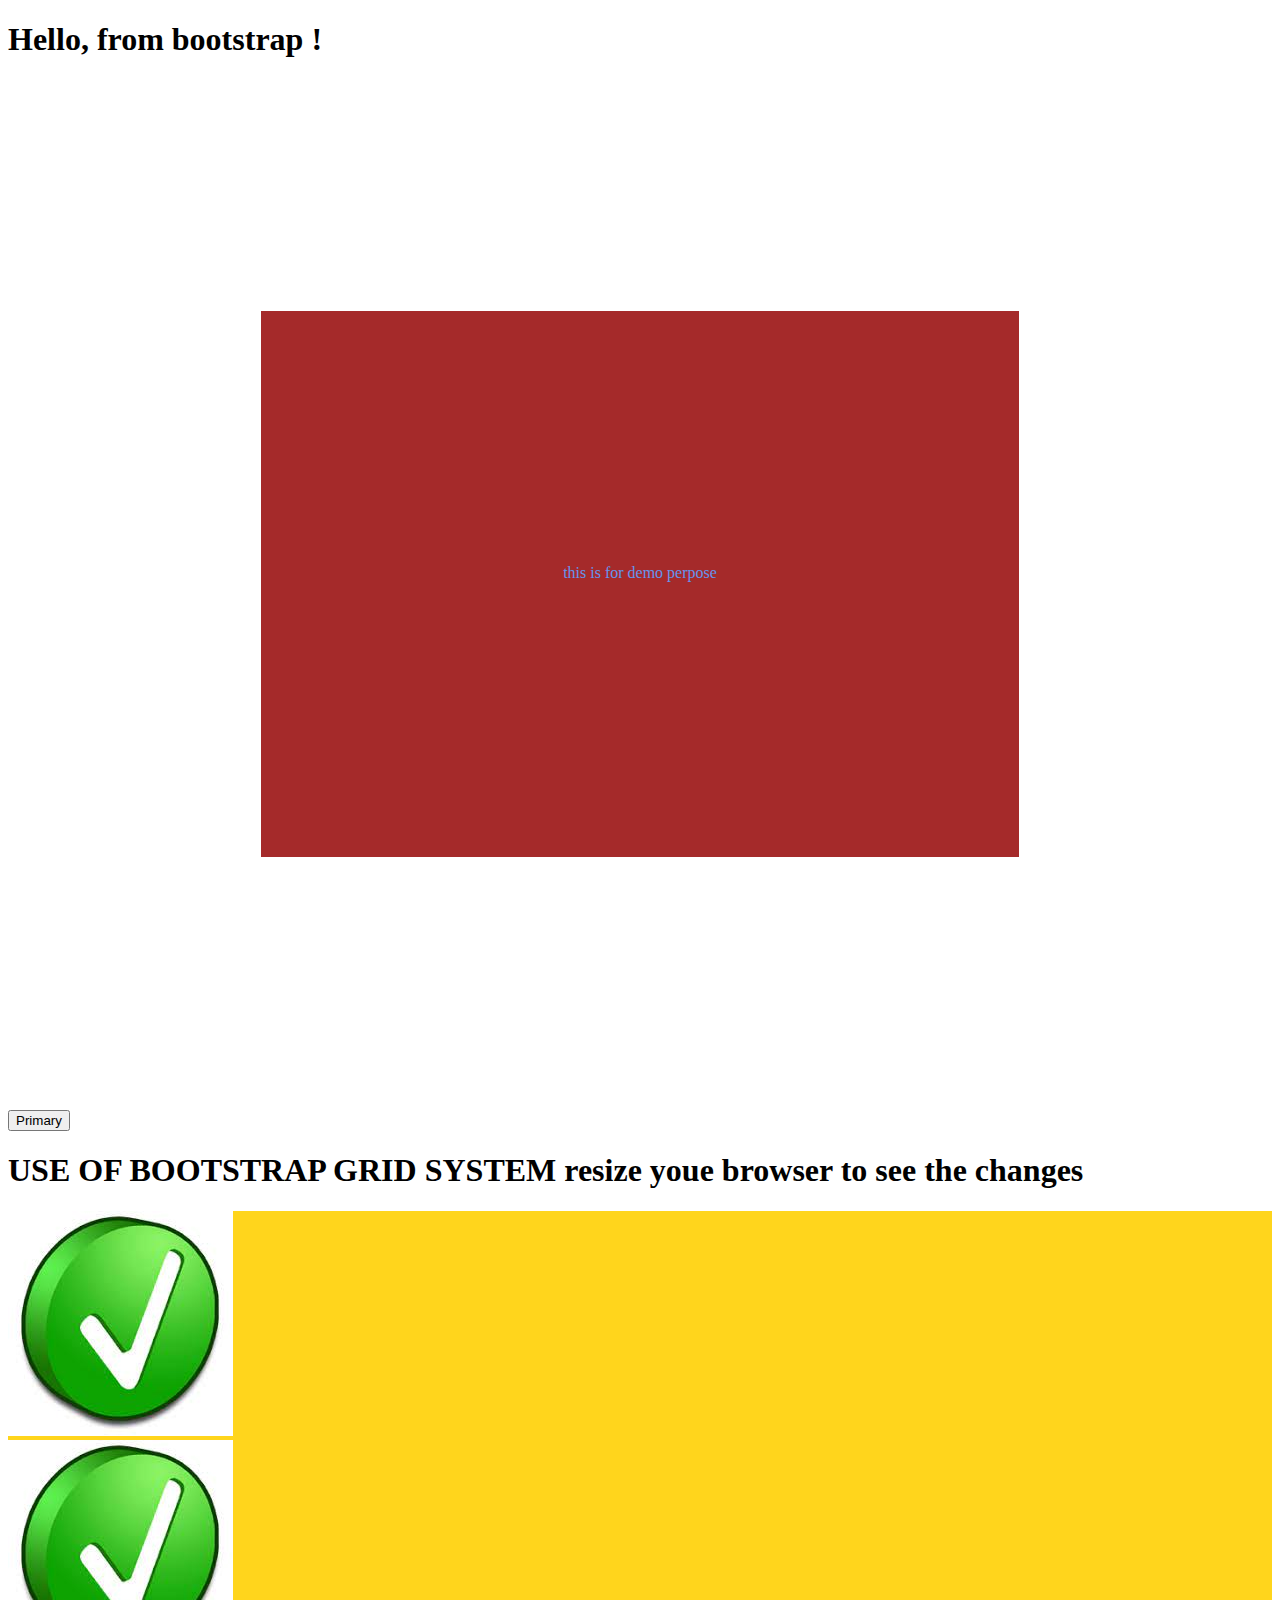
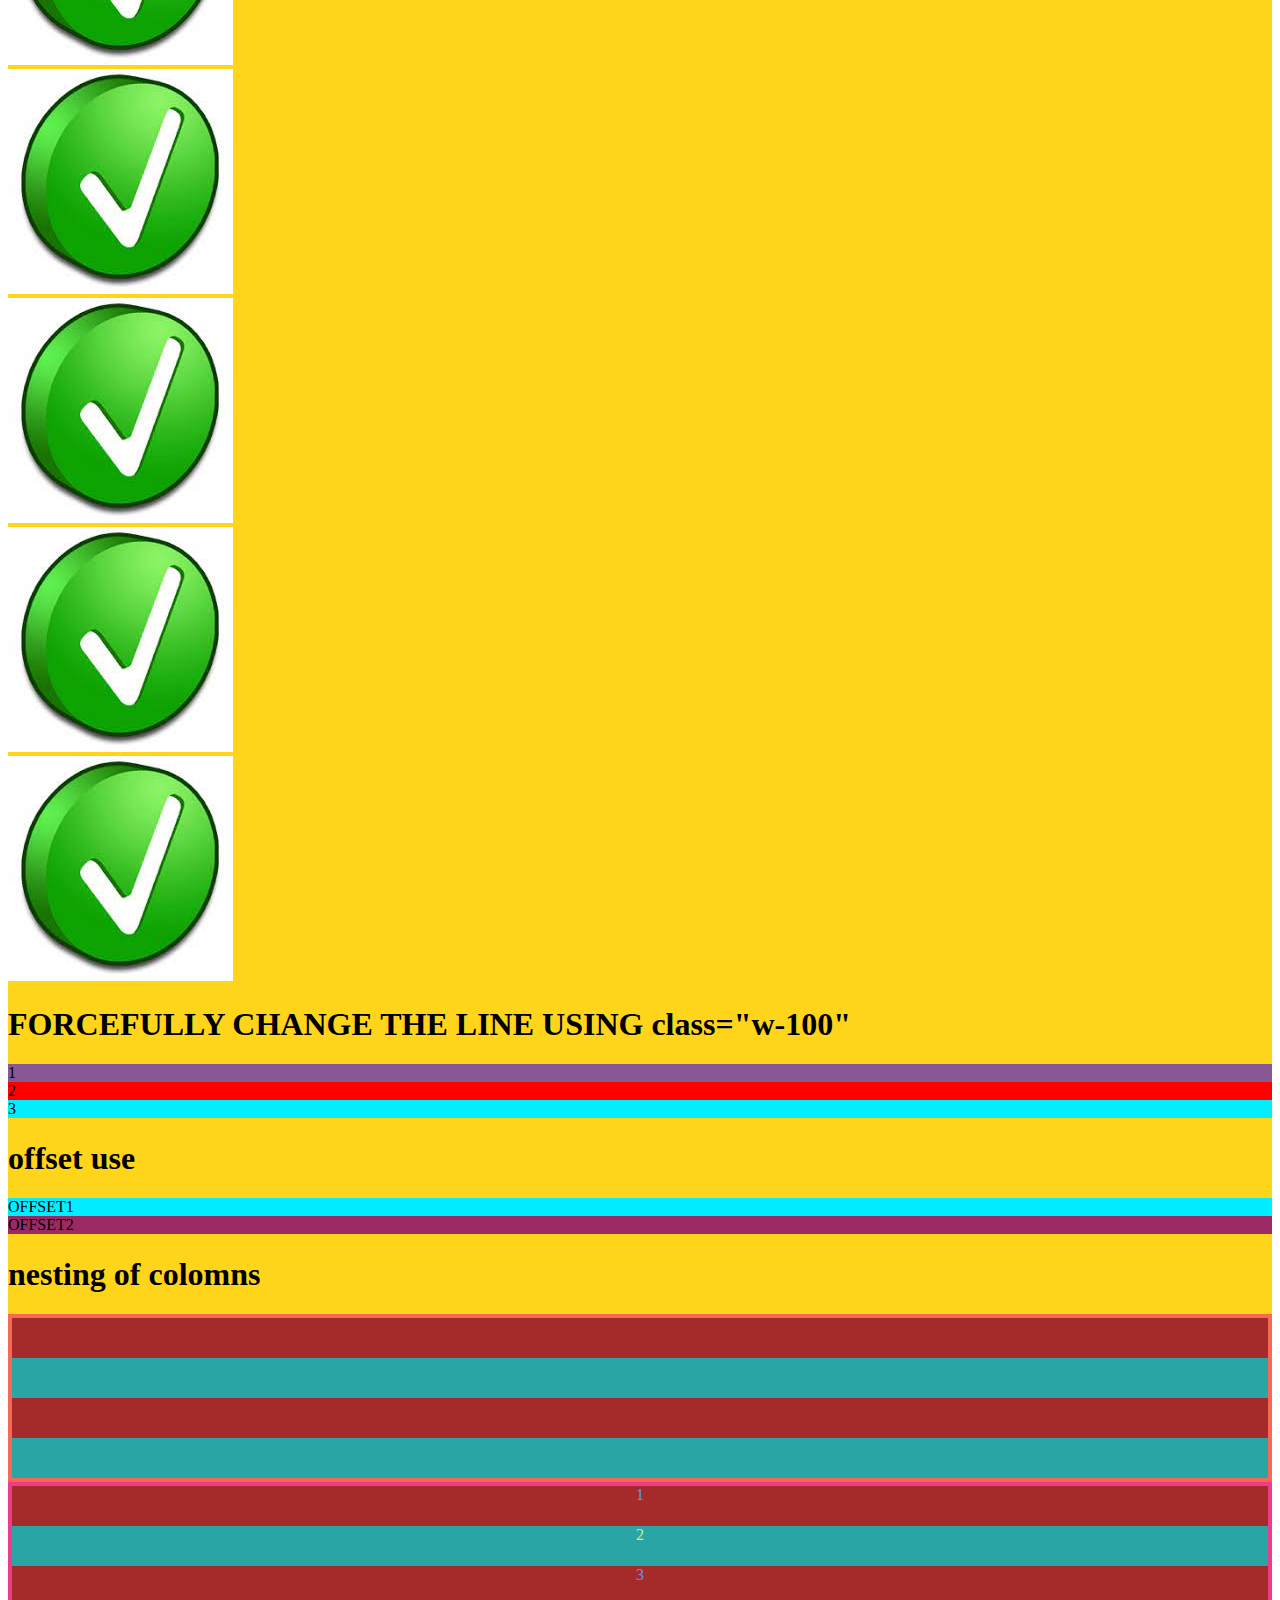
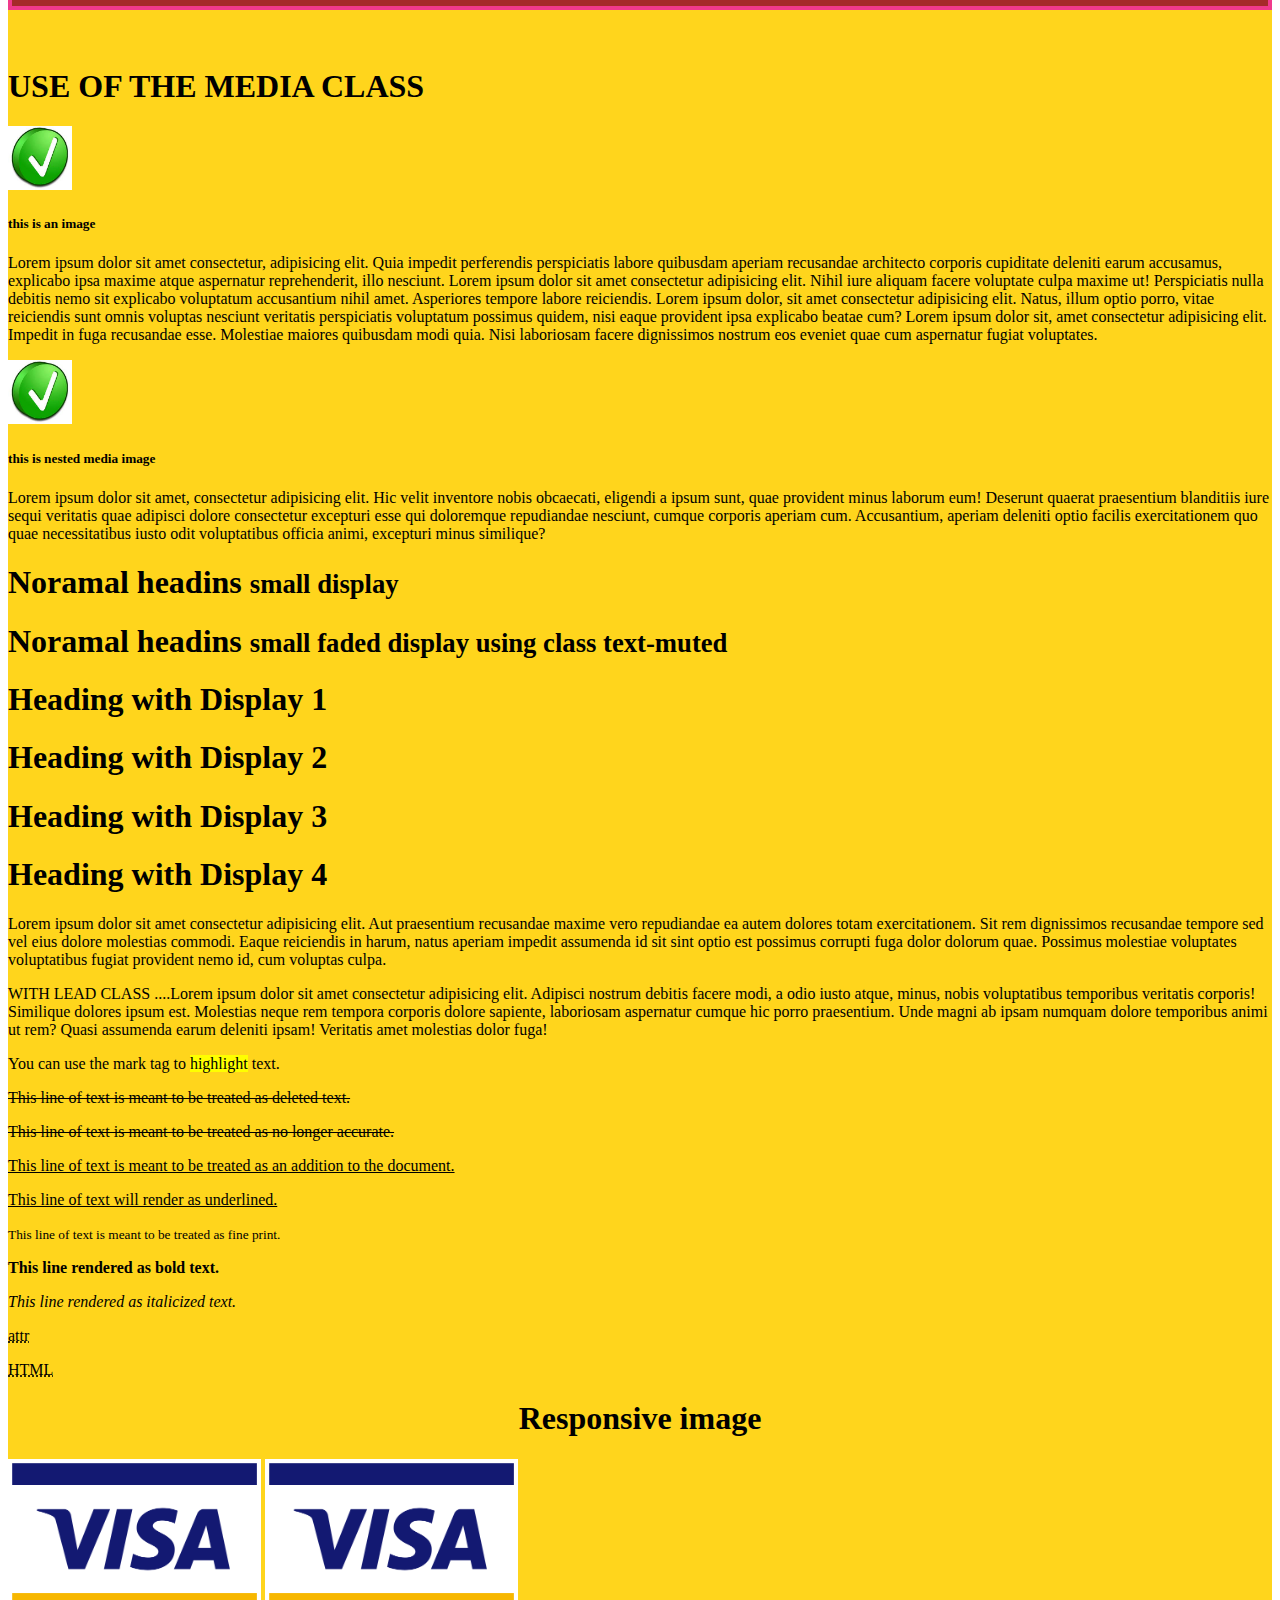
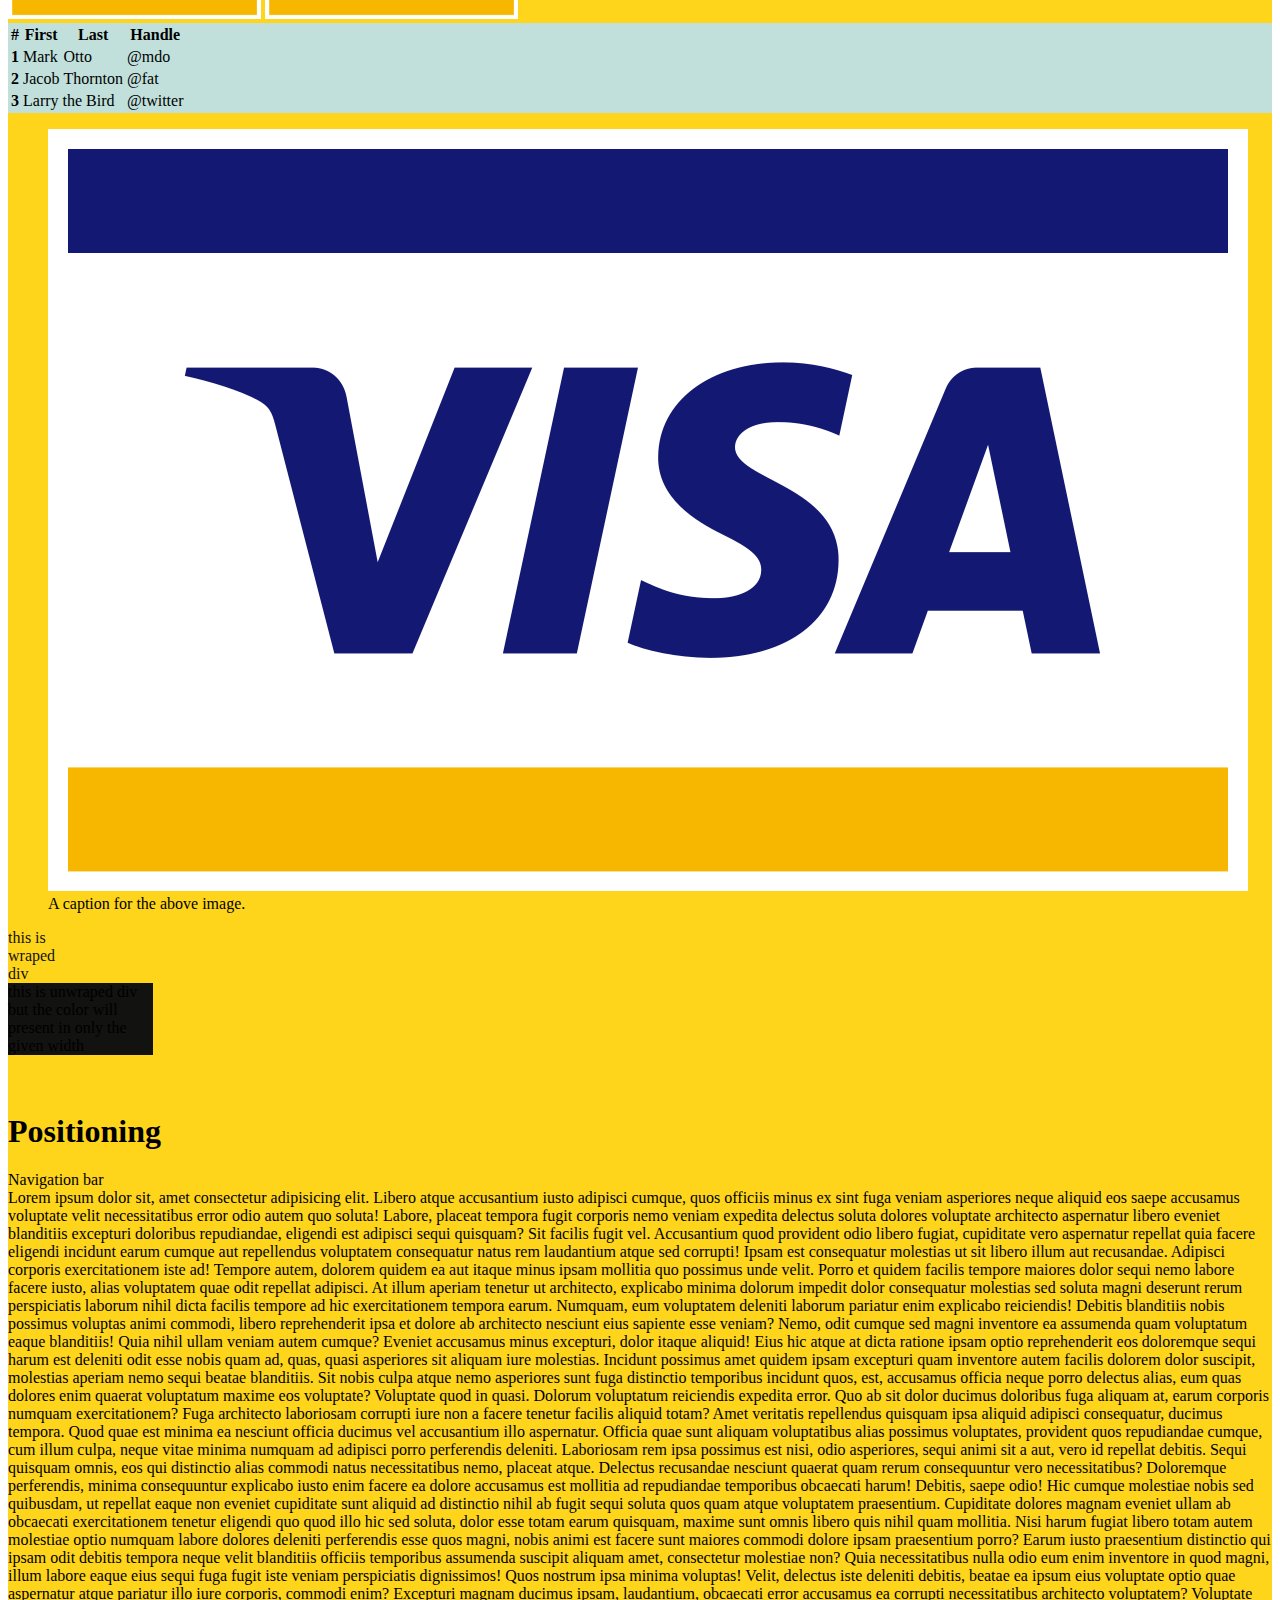
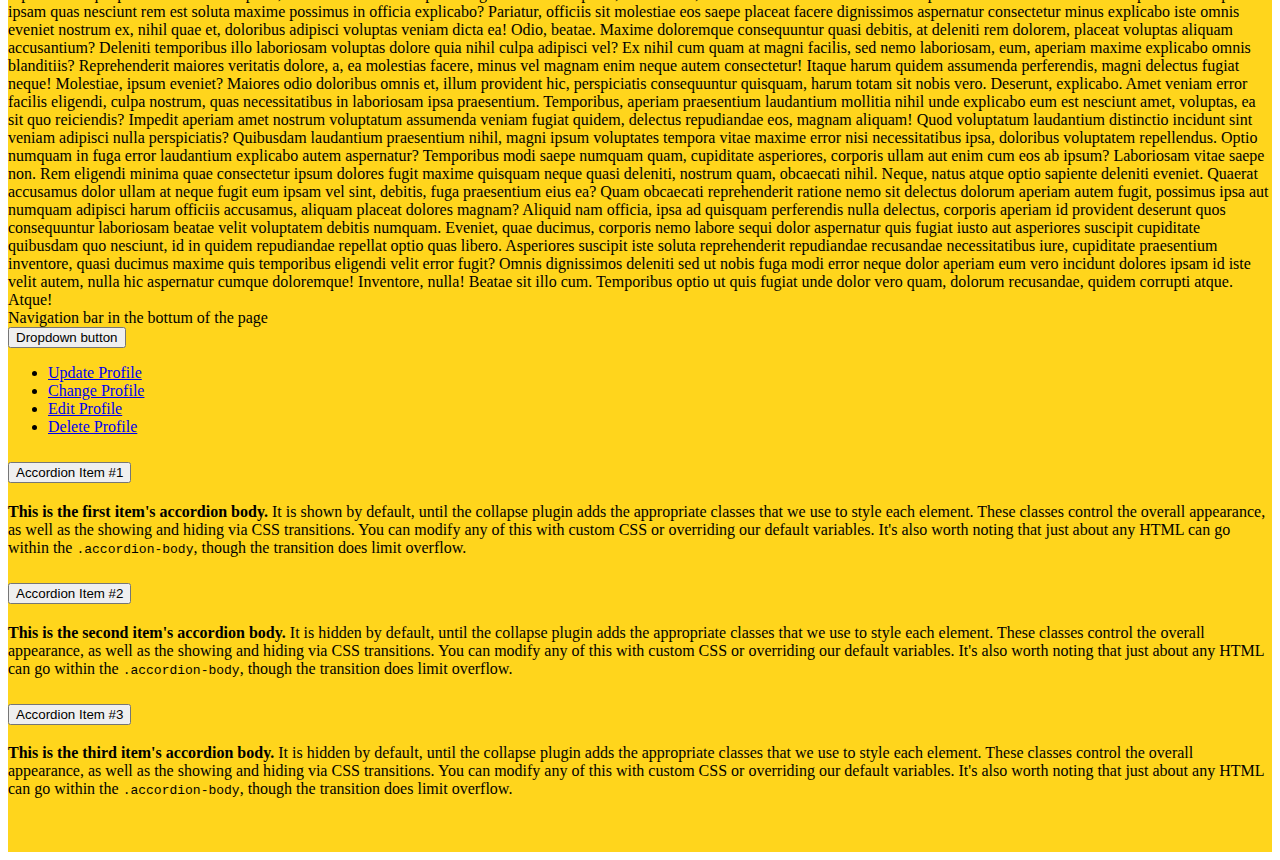
<file: bootstrap/index.html>
<!doctype html>
<html lang="en">

<head>
    <!-- Required meta tags -->
    <meta charset="utf-8">
    <meta name="viewport" content="width=device-width, initial-scale=1">

    <!-- Bootstrap CSS -->
    <link href="https://cdn.jsdelivr.net/npm/bootstrap@5.0.2/dist/css/bootstrap.min.css" rel="stylesheet"
        integrity="sha384-EVSTQN3/azprG1Anm3QDgpJLIm9Nao0Yz1ztcQTwFspd3yD65VohhpuuCOmLASjC" crossorigin="anonymous">
    <title>Hello, Bootstrap !</title>
    <link rel="stylesheet" href="css/style.css">

</head>

<body>
    <h1>Hello, from bootstrap !</h1>

    <div class="demo">
        this is for demo perpose
    </div>

    <button type="button" class="btn btn-primary">Primary</button>

    </div>
    </div>
    <h1> USE OF BOOTSTRAP GRID SYSTEM resize youe browser to see the changes</h1>
    <div class="container-fluid" style="background-color: rgba(255, 208, 0, 0.891);">
        <div class="row">
            <div class="col-xl-2 col-lg-3 col-md-4 col-sm-6">
                <img src="images/download.ico" alt="visa image">
            </div>
            <div class="col-xl-2 col-lg-3 col-md-4 col-sm-6">
                <img src="images/download.ico" alt="visa image">
            </div>
            <div class="col-xl-2 col-lg-3 col-md-4 col-sm-6">
                <img src="images/download.ico " alt="visa image">
            </div>
            <div class="col-xl-2 col-lg-3 col-md-4 col-sm-6">
                <img src="images/download.ico" alt="visa image">
            </div>
            <div class="col-xl-2 col-lg-3 col-md-4 col-sm-6">
                <img src="images/download.ico" alt="visa image">
            </div>
            <div class="col-xl-2 col-lg-3 col-md-4 col-sm-6">
                <img src="images/download.ico" alt="visa image">
            </div>
        </div>
        <h1>FORCEFULLY CHANGE THE LINE USING class="w-100"</h1>
        <div class="container">
            <div class="row">
                <div class="col-4" style="background-color:#885894">1</div>
                <div class="w-100"></div>
                <div class="col-4" style="background-color:red">2</div>
                <div class="w-100"></div>

                <div class="col-4 order-first" style="background-color:rgb(0, 238, 255)">3</div>
            </div>
        </div>
        <h1>offset use</h1>
        <div class="container">
            <div class="row">
                <div class="col-3" style="background-color:rgb(0, 238, 255)">OFFSET1</div>
                <div class="col-3 offset-6" style="background-color:rgb(155, 42, 100)">OFFSET2</div>
            </div>
        </div>

        <h1>nesting of colomns</h1>
        <div class="container">
            <div class="row">
                <div class="col-6" style="background-color:rgb(0, 238, 25); border: 4px solid #f76855;">
                    <div class="row">
                        <div class="col-3 nest1"></div>
                        <div class="col-3 nest2"></div>
                        <div class="col-3 nest1"></div>
                        <div class="col-3 nest2"></div>
                    </div>
                </div>
                <div class="col-6" style="background-color:rgb(0, 238, 201); border: 4px solid #f03a8c;">
                    <div class="row">
                        <div class="col-4 nest1">1</div>
                        <div class="col-4 nest2">2</div>
                        <div class="col-4 nest1">3</div>
                    </div>
                </div>
            </div>
        </div><br>
        <br>
        <h1> USE OF THE MEDIA CLASS </h1>

        <div class="container">
            <div class="media">
                <img src="images/download.ico" width="64" height="64" alt="" class="mr-3">
                <div class="media-body">
                    <h5>this is an image </h5>
                    <p>
                        Lorem ipsum dolor sit amet consectetur, adipisicing elit. Quia impedit perferendis perspiciatis
                        labore quibusdam aperiam recusandae architecto corporis cupiditate deleniti earum accusamus,
                        explicabo ipsa maxime atque aspernatur reprehenderit, illo nesciunt.
                        Lorem ipsum dolor sit amet consectetur adipisicing elit. Nihil iure aliquam facere voluptate
                        culpa maxime ut! Perspiciatis nulla debitis nemo sit explicabo voluptatum accusantium nihil
                        amet. Asperiores tempore labore reiciendis.
                        Lorem ipsum dolor, sit amet consectetur adipisicing elit. Natus, illum optio porro, vitae
                        reiciendis sunt omnis voluptas nesciunt veritatis perspiciatis voluptatum possimus quidem, nisi
                        eaque provident ipsa explicabo beatae cum?
                        Lorem ipsum dolor sit, amet consectetur adipisicing elit. Impedit in fuga recusandae esse.
                        Molestiae maiores quibusdam modi quia. Nisi laboriosam facere dignissimos nostrum eos eveniet
                        quae cum aspernatur fugiat voluptates.
                    </p>
                    <!-- nesting of the media object -->
                    <div class="media">
                        <img src="images/download.ico" width="64" height="64" alt="" class="mr-3">
                        <div class="media-body">
                            <h5>this is nested media image</h5>
                            <p>Lorem ipsum dolor sit amet, consectetur adipisicing elit. Hic velit inventore nobis
                                obcaecati, eligendi a ipsum sunt, quae provident minus laborum eum! Deserunt quaerat
                                praesentium blanditiis iure sequi veritatis quae adipisci dolore consectetur excepturi
                                esse qui doloremque repudiandae nesciunt, cumque corporis aperiam cum. Accusantium,
                                aperiam deleniti optio facilis exercitationem quo quae necessitatibus iusto odit
                                voluptatibus officia animi, excepturi minus similique?</p>
                        </div>
                    </div>
                </div>
            </div>

        </div>


        <!-- fency display heading and display headings -->

        <h1>Noramal headins <small>small display</small></h1>
        <h1>Noramal headins <small class="text-muted">small faded display using class text-muted</small></h1>
        <h1 class="display-1"> Heading with Display 1</h1>
        <h1 class="display-2">Heading with Display 2</h1>
        <h1 class="display-3">Heading with Display 3</h1>
        <h1 class="display-4">Heading with Display 4</h1>

        <!-- lead -->
        <p>Lorem ipsum dolor sit amet consectetur adipisicing elit. Aut praesentium recusandae maxime vero repudiandae
            ea autem dolores totam exercitationem. Sit rem dignissimos recusandae tempore sed vel eius dolore molestias
            commodi. Eaque reiciendis in harum, natus aperiam impedit assumenda id sit sint optio est possimus corrupti
            fuga dolor dolorum quae. Possimus molestiae voluptates voluptatibus fugiat provident nemo id, cum voluptas
            culpa.</p>
        <p class="lead">WITH LEAD CLASS ....Lorem ipsum dolor sit amet consectetur adipisicing elit. Adipisci nostrum
            debitis facere modi, a odio iusto atque, minus, nobis voluptatibus temporibus veritatis corporis! Similique
            dolores ipsum est. Molestias neque rem tempora corporis dolore sapiente, laboriosam aspernatur cumque hic
            porro praesentium. Unde magni ab ipsam numquam dolore temporibus animi ut rem? Quasi assumenda earum
            deleniti ipsam! Veritatis amet molestias dolor fuga!</p>

        <!-- inline text element -->
        <div class="container">
            <p>You can use the mark tag to <mark>highlight</mark> text.</p>
            <p><del>This line of text is meant to be treated as deleted text.</del></p>
            <p><s>This line of text is meant to be treated as no longer accurate.</s></p>
            <p><ins>This line of text is meant to be treated as an addition to the document.</ins></p>
            <p><u>This line of text will render as underlined.</u></p>
            <p><small>This line of text is meant to be treated as fine print.</small></p>
            <p><strong>This line rendered as bold text.</strong></p>
            <p><em>This line rendered as italicized text.</em></p>
        </div>
        <!-- abbrevation -->
        <div>
            <p><abbr title="attribute">attr</abbr></p>
            <p><abbr title="HyperText Markup Language" class="initialism">HTML</abbr></p>
        </div>
        <!-- IMAGE RESPONSIVE -->

        <div class="container">
            <h1 style="text-align:center;"> Responsive image</h1>
            <div class="text-center">
                <img src="images/1200px-Visa.svg.png" width="20%" alt="without class">
                <img src="images/1200px-Visa.svg.png" width="20%" alt="with class" class="img-fluid img-thumbnail">
            </div>
        </div>

        <div class="container" style="background-color: rgb(193, 224, 219);">
            <table class="table table-striped table-hover table-sm table-success">
                <thead class="thead-light">
                    <tr>
                        <th scope="col">#</th>
                        <th scope="col">First</th>
                        <th scope="col">Last</th>
                        <th scope="col">Handle</th>
                    </tr>
                </thead>
                <tbody>
                    <tr>
                        <th scope="row">1</th>
                        <td>Mark</td>
                        <td>Otto</td>
                        <td>@mdo</td>
                    </tr>
                    <tr>
                        <th scope="row">2</th>
                        <td>Jacob</td>
                        <td>Thornton</td>
                        <td>@fat</td>
                    </tr>
                    <tr>
                        <th scope="row">3</th>
                        <td colspan="2">Larry the Bird</td>
                        <td>@twitter</td>
                    </tr>
                </tbody>
            </table>
        </div>

        <div class="container">
            <figure class="figure">
                <img src="images/1200px-Visa.svg.png" class="figure-img img-fluid rounded" alt="...">
                <figcaption class="figure-caption text-center">A caption for the above image.</figcaption>
            </figure>
        </div>

        <!-- TEXT WRAPING -->
        <div class="container">
            <div class="text-justify" style="width: 60px; color:hsl(60, 3%, 7%)">
                this is wraped div
            </div>
            <div class="text-nowrap" style="width: 145px; background-color:hsl(60, 3%, 7%)">
                this is unwraped div but the color will present in only the given width
            </div>
        </div>

        <!-- POSITIONG  -->
        <br><br>
        <h1>Positioning</h1>
        <div class="container">
            <div class="bg-info fixed-top"> Navigation bar </div>
            <div>Lorem ipsum dolor sit, amet consectetur adipisicing elit. Libero atque accusantium iusto adipisci
                cumque, quos officiis minus ex sint fuga veniam asperiores neque aliquid eos saepe accusamus voluptate
                velit necessitatibus error odio autem quo soluta! Labore, placeat tempora fugit corporis nemo veniam
                expedita delectus soluta dolores voluptate architecto aspernatur libero eveniet blanditiis excepturi
                doloribus repudiandae, eligendi est adipisci sequi quisquam? Sit facilis fugit vel. Accusantium quod
                provident odio libero fugiat, cupiditate vero aspernatur repellat quia facere eligendi incidunt earum
                cumque aut repellendus voluptatem consequatur natus rem laudantium atque sed corrupti! Ipsam est
                consequatur molestias ut sit libero illum aut recusandae. Adipisci corporis exercitationem iste ad!
                Tempore autem, dolorem quidem ea aut itaque minus ipsam mollitia quo possimus unde velit. Porro et
                quidem facilis tempore maiores dolor sequi nemo labore facere iusto, alias voluptatem quae odit repellat
                adipisci. At illum aperiam tenetur ut architecto, explicabo minima dolorum impedit dolor consequatur
                molestias sed soluta magni deserunt rerum perspiciatis laborum nihil dicta facilis tempore ad hic
                exercitationem tempora earum. Numquam, eum voluptatem deleniti laborum pariatur enim explicabo
                reiciendis! Debitis blanditiis nobis possimus voluptas animi commodi, libero reprehenderit ipsa et
                dolore ab architecto nesciunt eius sapiente esse veniam? Nemo, odit cumque sed magni inventore ea
                assumenda quam voluptatum eaque blanditiis! Quia nihil ullam veniam autem cumque? Eveniet accusamus
                minus excepturi, dolor itaque aliquid! Eius hic atque at dicta ratione ipsam optio reprehenderit eos
                doloremque sequi harum est deleniti odit esse nobis quam ad, quas, quasi asperiores sit aliquam iure
                molestias. Incidunt possimus amet quidem ipsam excepturi quam inventore autem facilis dolorem dolor
                suscipit, molestias aperiam nemo sequi beatae blanditiis. Sit nobis culpa atque nemo asperiores sunt
                fuga distinctio temporibus incidunt quos, est, accusamus officia neque porro delectus alias, eum quas
                dolores enim quaerat voluptatum maxime eos voluptate? Voluptate quod in quasi. Dolorum voluptatum
                reiciendis expedita error. Quo ab sit dolor ducimus doloribus fuga aliquam at, earum corporis numquam
                exercitationem? Fuga architecto laboriosam corrupti iure non a facere tenetur facilis aliquid totam?
                Amet veritatis repellendus quisquam ipsa aliquid adipisci consequatur, ducimus tempora. Quod quae est
                minima ea nesciunt officia ducimus vel accusantium illo aspernatur. Officia quae sunt aliquam
                voluptatibus alias possimus voluptates, provident quos repudiandae cumque, cum illum culpa, neque vitae
                minima numquam ad adipisci porro perferendis deleniti. Laboriosam rem ipsa possimus est nisi, odio
                asperiores, sequi animi sit a aut, vero id repellat debitis. Sequi quisquam omnis, eos qui distinctio
                alias commodi natus necessitatibus nemo, placeat atque. Delectus recusandae nesciunt quaerat quam rerum
                consequuntur vero necessitatibus? Doloremque perferendis, minima consequuntur explicabo iusto enim
                facere ea dolore accusamus est mollitia ad repudiandae temporibus obcaecati harum! Debitis, saepe odio!
                Hic cumque molestiae nobis sed quibusdam, ut repellat eaque non eveniet cupiditate sunt aliquid ad
                distinctio nihil ab fugit sequi soluta quos quam atque voluptatem praesentium. Cupiditate dolores magnam
                eveniet ullam ab obcaecati exercitationem tenetur eligendi quo quod illo hic sed soluta, dolor esse
                totam earum quisquam, maxime sunt omnis libero quis nihil quam mollitia. Nisi harum fugiat libero totam
                autem molestiae optio numquam labore dolores deleniti perferendis esse quos magni, nobis animi est
                facere sunt maiores commodi dolore ipsam praesentium porro? Earum iusto praesentium distinctio qui ipsam
                odit debitis tempora neque velit blanditiis officiis temporibus assumenda suscipit aliquam amet,
                consectetur molestiae non? Quia necessitatibus nulla odio eum enim inventore in quod magni, illum labore
                eaque eius sequi fuga fugit iste veniam perspiciatis dignissimos! Quos nostrum ipsa minima voluptas!
                Velit, delectus iste deleniti debitis, beatae ea ipsum eius voluptate optio quae aspernatur atque
                pariatur illo iure corporis, commodi enim? Excepturi magnam ducimus ipsam, laudantium, obcaecati error
                accusamus ea corrupti necessitatibus architecto voluptatem? Voluptate ipsam quas nesciunt rem est soluta
                maxime possimus in officia explicabo? Pariatur, officiis sit molestiae eos saepe placeat facere
                dignissimos aspernatur consectetur minus explicabo iste omnis eveniet nostrum ex, nihil quae et,
                doloribus adipisci voluptas veniam dicta ea! Odio, beatae. Maxime doloremque consequuntur quasi debitis,
                at deleniti rem dolorem, placeat voluptas aliquam accusantium? Deleniti temporibus illo laboriosam
                voluptas dolore quia nihil culpa adipisci vel? Ex nihil cum quam at magni facilis, sed nemo laboriosam,
                eum, aperiam maxime explicabo omnis blanditiis? Reprehenderit maiores veritatis dolore, a, ea molestias
                facere, minus vel magnam enim neque autem consectetur! Itaque harum quidem assumenda perferendis, magni
                delectus fugiat neque! Molestiae, ipsum eveniet? Maiores odio doloribus omnis et, illum provident hic,
                perspiciatis consequuntur quisquam, harum totam sit nobis vero. Deserunt, explicabo. Amet veniam error
                facilis eligendi, culpa nostrum, quas necessitatibus in laboriosam ipsa praesentium. Temporibus, aperiam
                praesentium laudantium mollitia nihil unde explicabo eum est nesciunt amet, voluptas, ea sit quo
                reiciendis? Impedit aperiam amet nostrum voluptatum assumenda veniam fugiat quidem, delectus repudiandae
                eos, magnam aliquam! Quod voluptatum laudantium distinctio incidunt sint veniam adipisci nulla
                perspiciatis? Quibusdam laudantium praesentium nihil, magni ipsum voluptates tempora vitae maxime error
                nisi necessitatibus ipsa, doloribus voluptatem repellendus. Optio numquam in fuga error laudantium
                explicabo autem aspernatur? Temporibus modi saepe numquam quam, cupiditate asperiores, corporis ullam
                aut enim cum eos ab ipsum? Laboriosam vitae saepe non. Rem eligendi minima quae consectetur ipsum
                dolores fugit maxime quisquam neque quasi deleniti, nostrum quam, obcaecati nihil. Neque, natus atque
                optio sapiente deleniti eveniet. Quaerat accusamus dolor ullam at neque fugit eum ipsam vel sint,
                debitis, fuga praesentium eius ea? Quam obcaecati reprehenderit ratione nemo sit delectus dolorum
                aperiam autem fugit, possimus ipsa aut numquam adipisci harum officiis accusamus, aliquam placeat
                dolores magnam? Aliquid nam officia, ipsa ad quisquam perferendis nulla delectus, corporis aperiam id
                provident deserunt quos consequuntur laboriosam beatae velit voluptatem debitis numquam. Eveniet, quae
                ducimus, corporis nemo labore sequi dolor aspernatur quis fugiat iusto aut asperiores suscipit
                cupiditate quibusdam quo nesciunt, id in quidem repudiandae repellat optio quas libero. Asperiores
                suscipit iste soluta reprehenderit repudiandae recusandae necessitatibus iure, cupiditate praesentium
                inventore, quasi ducimus maxime quis temporibus eligendi velit error fugit? Omnis dignissimos deleniti
                sed ut nobis fuga modi error neque dolor aperiam eum vero incidunt dolores ipsam id iste velit autem,
                nulla hic aspernatur cumque doloremque! Inventore, nulla! Beatae sit illo cum. Temporibus optio ut quis
                fugiat unde dolor vero quam, dolorum recusandae, quidem corrupti atque. Atque!</div>
        </div>
        <div class="bg-info fixed-bottom"> Navigation bar in the bottum of the page</div>
        <div class="container-fluid">
            <div class="dropdown">
                <button class="btn btn-secondary dropdown-toggle" type="button" id="dropdownMenuButton1"
                    data-bs-toggle="dropdown" aria-expanded="false">
                    Dropdown button
                </button>

                <ul class="dropdown-menu" aria-labelledby="dropdownMenuButton1">
                    <li><a class="dropdown-item" href="#"> Update Profile</a></li>
                    <li><a class="dropdown-item" href="#"> Change Profile</a></li>
                    <li><a class="dropdown-item" href="#"> Edit Profile</a></li>
                    <li><a class="dropdown-item" href="#"> Delete Profile</a></li>
                </ul>

            </div>
        </div>
        <div class="container">
            <div class="accordion" id="accordionExample">
                <div class="accordion-item">
                    <h2 class="accordion-header" id="headingOne">
                        <button class="accordion-button" type="button" data-bs-toggle="collapse"
                            data-bs-target="#collapseOne" aria-expanded="true" aria-controls="collapseOne">
                            Accordion Item #1
                        </button>
                    </h2>
                    <div id="collapseOne" class="accordion-collapse collapse show" aria-labelledby="headingOne"
                        data-bs-parent="#accordionExample">
                        <div class="accordion-body">
                            <strong>This is the first item's accordion body.</strong> It is shown by default, until the
                            collapse plugin adds the appropriate classes that we use to style each element. These
                            classes
                            control the overall appearance, as well as the showing and hiding via CSS transitions. You
                            can
                            modify any of this with custom CSS or overriding our default variables. It's also worth
                            noting
                            that just about any HTML can go within the <code>.accordion-body</code>, though the
                            transition
                            does limit overflow.
                        </div>
                    </div>
                </div>
                <div class="accordion-item">
                    <h2 class="accordion-header" id="headingTwo">
                        <button class="accordion-button collapsed" type="button" data-bs-toggle="collapse"
                            data-bs-target="#collapseTwo" aria-expanded="false" aria-controls="collapseTwo">
                            Accordion Item #2
                        </button>
                    </h2>
                    <div id="collapseTwo" class="accordion-collapse collapse" aria-labelledby="headingTwo"
                        data-bs-parent="#accordionExample">
                        <div class="accordion-body">
                            <strong>This is the second item's accordion body.</strong> It is hidden by default, until
                            the
                            collapse plugin adds the appropriate classes that we use to style each element. These
                            classes
                            control the overall appearance, as well as the showing and hiding via CSS transitions. You
                            can
                            modify any of this with custom CSS or overriding our default variables. It's also worth
                            noting
                            that just about any HTML can go within the <code>.accordion-body</code>, though the
                            transition
                            does limit overflow.
                        </div>
                    </div>
                </div>
                <div class="accordion-item">
                    <h2 class="accordion-header" id="headingThree">
                        <button class="accordion-button collapsed" type="button" data-bs-toggle="collapse"
                            data-bs-target="#collapseThree" aria-expanded="false" aria-controls="collapseThree">
                            Accordion Item #3
                        </button>
                    </h2>
                    <div id="collapseThree" class="accordion-collapse collapse" aria-labelledby="headingThree"
                        data-bs-parent="#accordionExample">
                        <div class="accordion-body">
                            <strong>This is the third item's accordion body.</strong> It is hidden by default, until the
                            collapse plugin adds the appropriate classes that we use to style each element. These
                            classes
                            control the overall appearance, as well as the showing and hiding via CSS transitions. You
                            can
                            modify any of this with custom CSS or overriding our default variables. It's also worth
                            noting
                            that just about any HTML can go within the <code>.accordion-body</code>, though the
                            transition
                            does limit overflow.
                        </div>
                    </div>
                </div>
            </div>
            <br>
            <br>
            <br>
        </div>
        <!-- Optional JavaScript; choose one of the two! -->

        <!-- Option 1: Bootstrap Bundle with Popper -->
        <script src="https://cdn.jsdelivr.net/npm/bootstrap@5.0.2/dist/js/bootstrap.bundle.min.js"
            integrity="sha384-MrcW6ZMFYlzcLA8Nl+NtUVF0sA7MsXsP1UyJoMp4YLEuNSfAP+JcXn/tWtIaxVXM"
            crossorigin="anonymous"></script>

        <!-- Option 2: Separate Popper and Bootstrap JS -->
        <!--
    <script src="https://cdn.jsdelivr.net/npm/@popperjs/core@2.9.2/dist/umd/popper.min.js" integrity="sha384-IQsoLXl5PILFhosVNubq5LC7Qb9DXgDA9i+tQ8Zj3iwWAwPtgFTxbJ8NT4GN1R8p" crossorigin="anonymous"></script>
    <script src="https://cdn.jsdelivr.net/npm/bootstrap@5.0.2/dist/js/bootstrap.min.js" integrity="sha384-cVKIPhGWiC2Al4u+LWgxfKTRIcfu0JTxR+EQDz/bgldoEyl4H0zUF0QKbrJ0EcQF" crossorigin="anonymous"></script>
    -->
</body>

</html>
</file>
<file: bootstrap/css/style.css>
.demo {
    text-align: center;
    height: 40px;
    color: cornflowerblue;
    background-color: brown;
    padding: 20%;
    margin: 20%;
}

.nest1{
    text-align: center;
    height: 40px;
    color: cornflowerblue;
    background-color: brown;
   
}

.nest2 {
    text-align: center;
    height: 40px;
    color: rgb(221, 237, 100);
    background-color: rgb(42, 165, 165);
    
}
</file>
